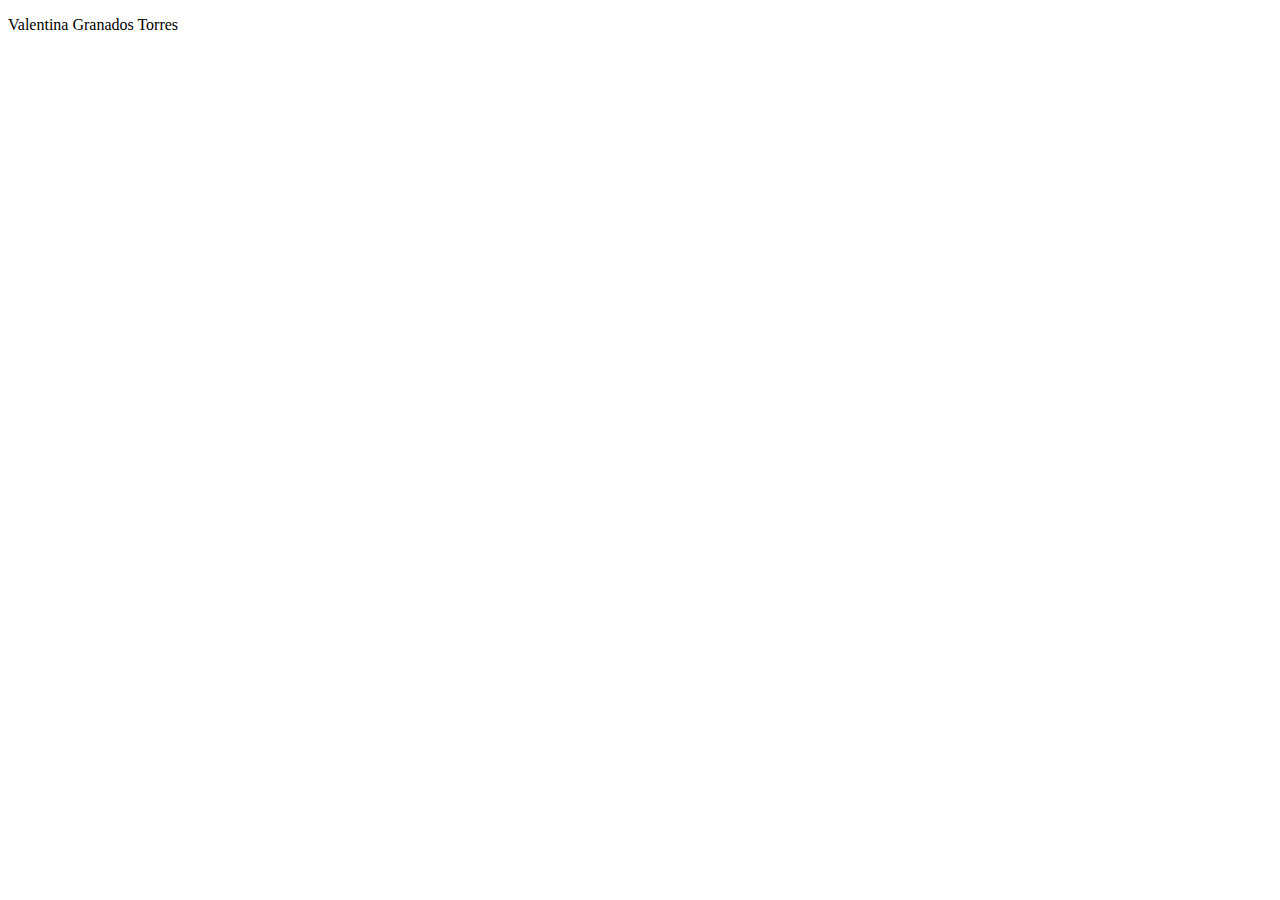
<file: lch/desarrollo2.html>
<!DOCTYPE html>
<html lang="en">
<head>
    <meta charset="UTF-8">
    <meta name="viewport" content="width=device-width, initial-scale=1.0">
    <meta http-equiv="X-UA-Compatible" content="ie=edge">
    <title>Desarrollo2</title>
</head>
<body>
    <p>Valentina Granados Torres</p>
</body>
</html>
</file>
